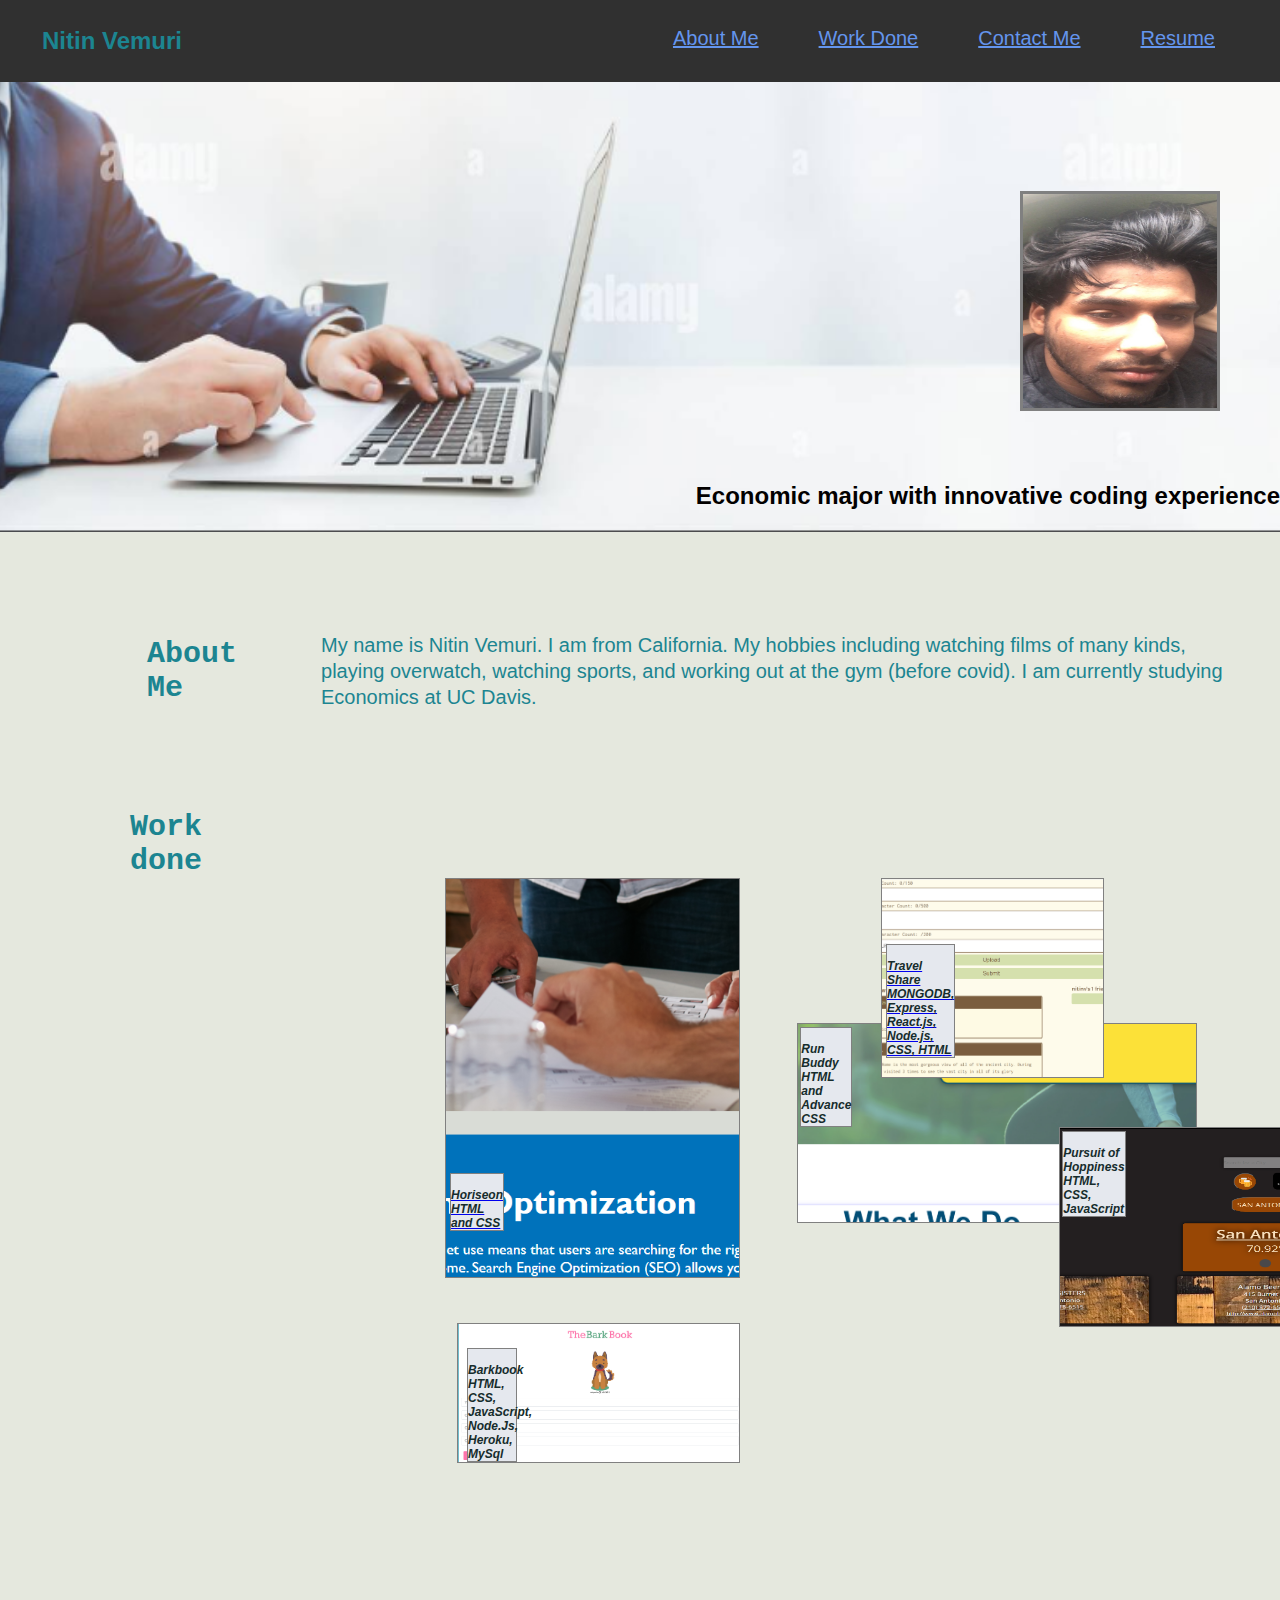
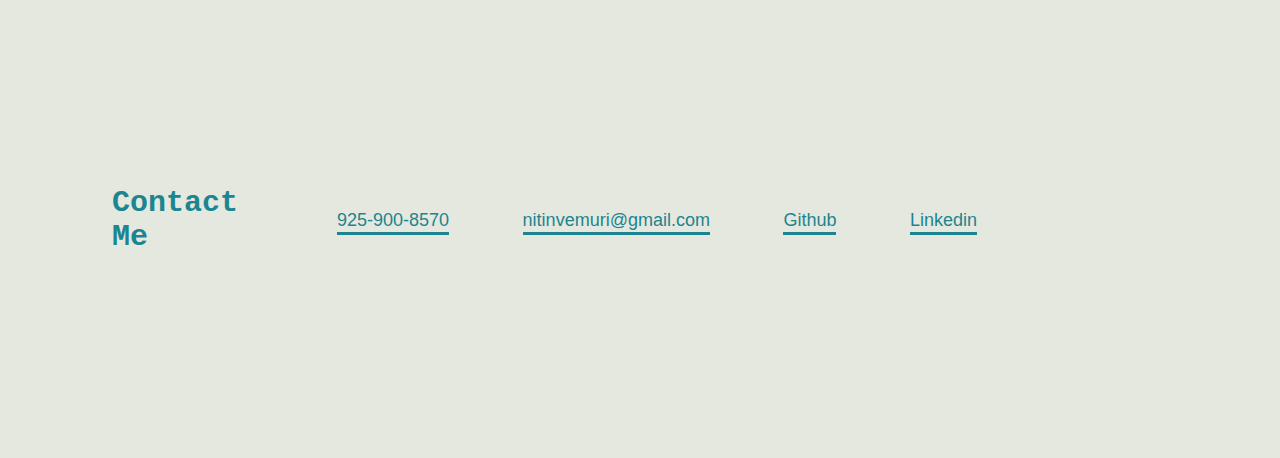
<file: index.html>
<!DOCTYPE html>
<html lang="en">
    <head>
        <meta charset="UTF-8">
        <title>Nitin Vemuri</title>
        <link rel="stylesheet" href="assets/css/style.css">
    </head>
    
    <!--header-->
    <body>
        <div class="header">
            <h1> Nitin Vemuri </h1>
            <nav>
                <ul>
                    <li>
                        <a href="#about-me"><u>About Me</u></a>
                    </li>
                    <li>
                        <a href="#work-done"> <u> Work Done </u></a>
                    </li>
                    <li>
                        <a href="#contact-me"> <u>Contact Me</u></a>
                    </li>
                    <li>
                        <a href="./resume.html"><u>Resume</u></a>
                    </li>
                </ul>
            </nav>
        </div>
        <div class="mainimage">
        </div>
    </body> 

    <!--Subtitle w/picture-->
    <section class="hero">
        <img class="image" img src="assets/images/IMG_0087.jpg" alt="employee photo"/>
        <div>
            <h2> Economic major with innovative coding experience</h2>
        </div>
            </div>
        </div>
    </div>
    </section>




    <!-- about me-->
    <section id="about-me" class="about">
        <div class="flex-row">
          <h2 class="section-title">About Me</h2> 
        </div>
        <div class="step-info">
            <div class="border-1">
        </div>
            <div class="step-text">
            <p>
                My name is Nitin Vemuri. I am from California. My hobbies including watching films of many kinds, playing overwatch, watching sports, and working out at the gym (before covid). I am currently studying Economics at UC Davis. 
            </div>
        </div>
    </section>

    <!--Work Done-->
    <section id="work-done" class="work">
        <div class="flex-row">
            <h2 class="section-title"> Work done</h2>
        </div>
        <div class="step-info">
            <div class="border-2">
                <!--Images that lead into the sites-->
                <div class="container">
                    <div class="picture">
                        <figure class="picture-item picture-item--1">
                            <a href="https://nitinvemuri.github.io/Challenge1/">
                                <img src="assets/images/1st website.jpg " class="picture-img" alt="Horiseon Website">
                                <figcaption><br>Horiseon</br> HTML and CSS</figcaption>
                            </a>
                        </figure>
                    <div class="picture">
                        <figure class="picture-item picture-item--2">
                            <a href="https://nitinvemuri.github.io/run-buddyyy/">
                                <img src="assets/images/2nd website.jpg" class="picture-img-5" alt="Runbuddy website">
                                <figcaption class="figcaption2"><br> Run Buddy</br>HTML and Advance CSS</figcaption>
                            </a>
                        </figure>
                    <div class = "picture">
                        <figure class = "picture-item picture-item--3">
                            <a href = "https://github.com/d-trecker/group-project1">
                                <img src = "assets/images/3rddd.png" class="picture-img-2" alt = "Pursuit of Hoppiness">
                                <figcaption class = "figcaption2"><br>Pursuit of Hoppiness</br> HTML, CSS, JavaScript</figcaption>
                        </figure> 
                    <div class = "picture">
                        <figure class = "picture-item picture-item--4">
                            <a href = "https://github.com/anirud314/BarkBook/">
                                <img src = "assets/images/barkbook-turning.png" class = "picture-img-3" alt = "Barkbook">
                                <figcaption class = "figcaption3"><br> Barkbook </br> HTML, CSS, JavaScript, Node.Js, Heroku, MySql</figcaption>
                        </figure>
                    <div class = "picture">
                        <figure class = "picture item picture-item--5">
                            <a href = "https://github.com/Mike-Ebener/travel-share/">
                            <img src = "assets/images/travelshare sss.png" class = "picture-img-4" alt="travel share" >
                            <figcaption class="figcaption4"><br>Travel Share </br> MONGODB, Express, React.js, Node.js, CSS, HTML</figcaption>
                        </a>
                        </figure>
                    
                    <!-- 
                        <div class = "picture">
                        <figure class = "picture item picture-item--6">
                            <a href = ""></a>
                            <img src = "assets/images/" class="picture-img-6" alt="C calculator">
                            <figcaption class = "figcaption5"><br> Calculator</br> C </figcaption></figcaption>
                        </div>
                    </div>
                    */
                -->
                        

                    </div>
                </div>
            </div>
        </div>
    </section>


    <!--Contact Me-->
    <section id="contact-me" class="contact">
        <div class="flex-row">
            <h2 class="section-title"> Contact Me </h2>
        </div>
        <div class="step-info">
            <div class="border-3">
                <!--Contact info-->
            </div>
            <div class="contact-info">
                <ul>
                    <li>
                        <a href="#number"> 925-900-8570 </a>
                    </li>
                    <li>
                        <a href="#email"> nitinvemuri@gmail.com</a>
                    </li>
                    <li>
                        <a href="https://github.com/nitinvemuri"> Github </a>
                    </li>
                    <li>
                        <a href="https://www.linkedin.com/in/nitin-vemuri-144518206/"> Linkedin</a>
                    </li>
                </ul>
            </div>
        </div>
    </section>



    

</html>
</file>
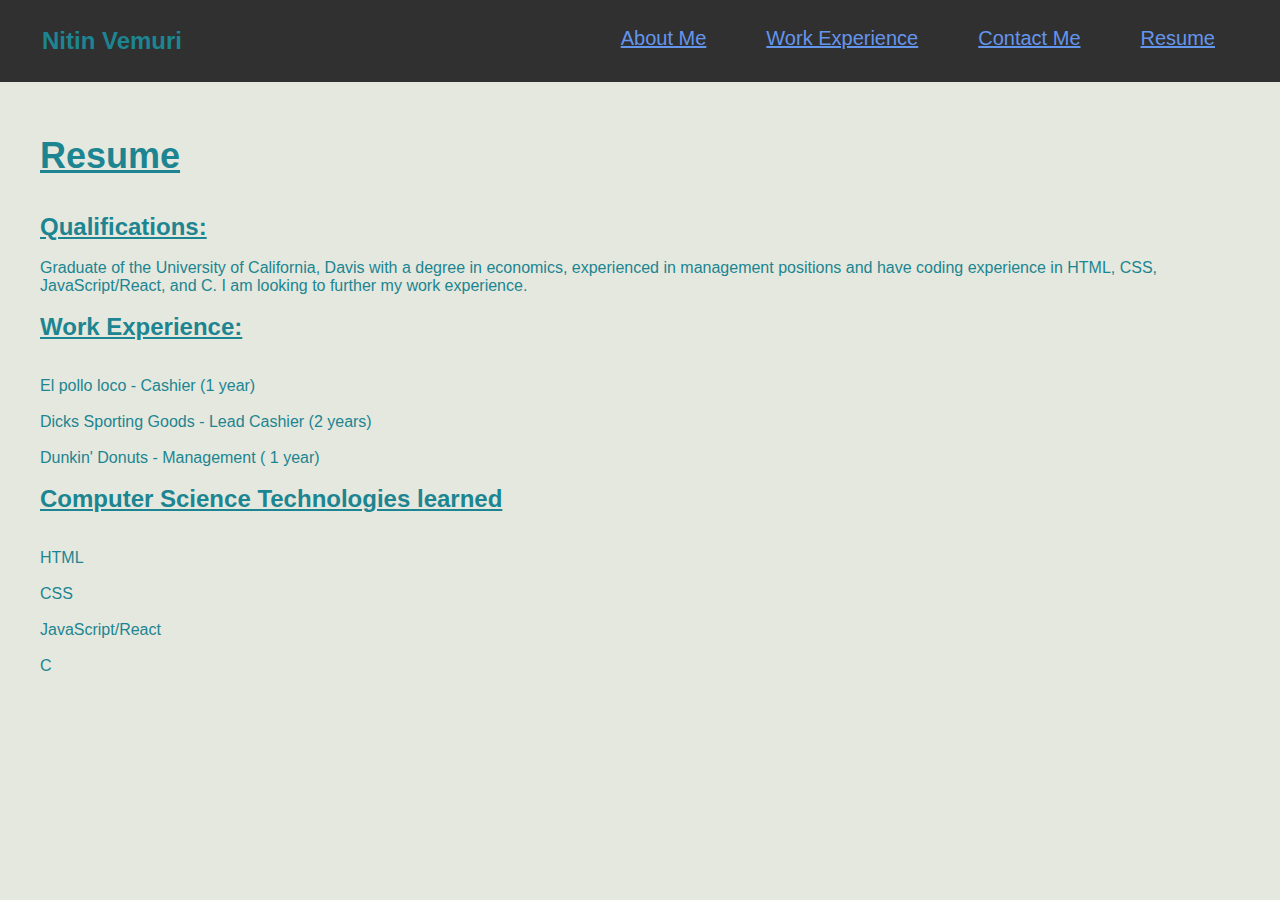
<file: resume.html>
<!DOCTYPE html>
<html lang="en">
    <head>
        <meta charset="UTF-8">
        <title>Nitin Vemuri</title>
        <link rel="stylesheet" href="assets/css/style.css">
    </head>
    
    <!--header-->
    <body>
        <div class="header">
            <h1> Nitin Vemuri </h1>
            <nav>
                <ul>
                    <li>
                        <a href="./index.html"><u>About Me</u></a>
                    </li>
                    <li>
                        <a href="./index.html"> <u> Work Experience </u></a>
                    </li>
                    <li>
                        <a href="./index.html"> <u>Contact Me</u></a>
                    </li>
                    <li>
                        <a href="./resume.html"><u>Resume</u></a>
                    </li>
                </ul>
            </nav>
        </div>
        <div class="mainimage">
        </div>
    </body>
    

    <section class="resume">
            <br><u><h1> Resume</h1></u></br>
        <div>
            <p>
                <br><u><h3> Qualifications: </h3></u></br>
                Graduate of the University of California, Davis with a degree in economics, experienced in management positions and have coding experience in  HTML, CSS, JavaScript/React, and C. I am looking to further my work experience.
            </p>
            <p>
                <br><u><h3> Work Experience:</h3></u></br>
                <br>El pollo loco - Cashier (1 year) <br>
                <br>Dicks Sporting Goods - Lead Cashier (2 years) </br>
                <br>Dunkin' Donuts - Management ( 1 year) </br>
            </p>
            <p>
                <br><u><h3>Computer Science Technologies learned</h3></u></br>
                <br> HTML </br>
                <br> CSS </br>
                <br> JavaScript/React <br>
                <br> C <br>
            </p>
        </div>

        <p></p>
    </section>
</file>
<file: assets/css/style.css>
/* Global and element rules*/

/*Universal selector, clearing padding and margins*/

:root {
    --primary-color: #808080;
}

* {
    box-sizing: border-box;
    padding: 0;
    margin: 0;
}

body {
    color: #1c8591;
    font-family: 'Trebuchet MS', 'Lucida Sans Unicode', 'Lucida Grande', 'Lucida Sans', Arial, sans-serif;
    background-color: rgb(229, 232, 222);
}


.header {
    padding: 20px 35px;
    background-color: #303030;
    
    display: flex;
    flex-wrap: wrap;
    justify-content: space-between;
}

.header h1 {
    padding: 7px;
    display: inline-block;
    font-size: 24px;
}

.header a {
    color:cornflowerblue;
    text-decoration: none;
}

.header nav {
    margin: 7px 0;
}

.header nav ul {
    display: flex;
    justify-content: space-between;
    flex-wrap: wrap;
    align-items: center;
    list-style: none;
}

.header nav ul li {
    display: inline;
}

.header nav ul li {
    margin: 0 30px;
    font-weight: lighter;
    font-size: 20px;
}

.section {
    padding: 12px;
}


/*--header--*/

.hero {
    height: 450px;
    background-size: cover;
    background-position: center;
    display: flex;
    justify-content: flex-end;
    flex-wrap: wrap;
    position: relative;
}

.hero {
    background-image:url(../images/f08bea6efe612e4a275fec5ea08dbb60.png)
}

.hero h2 {
    margin-top: 400px;
    color:royalblue;
    font: italic;
    font-size: 24px;
    color:rgb(2, 0, 0);
}


.image {
    position:absolute;
    top: 109px;
    right:60px;
    border: 3px var(--primary-color) solid;
    height: 220px;
    width: 200px;
}

/* about me*/
.about {
    display: flex;
    justify-content: space-between;
    flex-wrap: wrap;
    margin: 100px 67px;
    width: 90%;
    align-items: center;
}

.flex-row {
    display: flex;
    justify-content: left;
}

.section-title {
    font-size: 30px;
    color: #1c8591;
    width: 25%;
    font-family: monospace;
    margin: 0 0 0 80px;
}

.step-info {
  flex: 2 20%;
  display: flex;
  align-items: center;
  flex-wrap: wrap;
}


.step-text {
    flex: 25;
}

.step-text p {
    color: #1c8591;
    font-size: 20px;
    text-align: left;
    line-height: 1.3;
    margin-left: 30px;
    width: 100%;
}



/*--work experience--*/

.work {
    display: flex;
    justify-content: space-between;
    flex-wrap: wrap;
    margin: 100px 50px;
    width: 90%;
    align-items: center;
}



.container {
    flex: 1000;
}

.container {
    display: flex;
    justify-content: space-between;
    align-items: center;
    margin-left: -100px;
    width: 100%;
}

.picture {
    display: grid;
    grid-template-columns: repeat(4, 1fr);
    grid-template-rows: repeat(5, 10vw);
    grid-gap: 17px;
    margin-left: 195px; 
}

.picture-item {
    position: relative;
}

.picture-img {
    width:500%;
    height: 400px;
    left: 200px;
    object-fit: cover;
    border: solid 1px var(--primary-color);
}

.picture-img-2 {
    width:10000%;
    height: 200px;
    object-fit: flex;
    margin-top: -200px;
    right: inherit;
    margin-left: 2px;
    border: solid 1px var(--primary-color);
}

.picture-img-3 {
    width: 50%;   
    height: 140px;
    float: left -100px;
    object-fit: cover;
    border: solid 1px var(--primary-color);
}      

.picture-img-4 {
    width:300%;
    height: 200px;
    top: 200px;
    nav-left: 200px;
    object-fit: cover;
    border: solid 1px var(--primary-color);
}      

.picture-img-5 {
    width:10000%;
    height: 200px;
    margin-left: 2px;
    object-fit: cover;
    border: solid 1px var(--primary-color);
}


.gallery{
    display: grid;
    grid-template-columns: repeat(4, 1fr);
    grid-template-rows: repeat(5, 10vw);
    grid-gap: 15px;
    margin-left: 30px;     
  }
  
figcaption {
    position: absolute;
    margin-left: 5px;
    margin-top: -185%;
    font-size: 12px;
    font-style: italic;
    font-weight: bold;
    color:  rgb(22, 44, 44);
    border: solid 1px var(--primary-color);
    background-color: rgb(229, 232, 238);
    position: relative;
  }

.figcaption2 {
    position: absolute;
    margin-left: 5px;
    margin-top: -5000%;
    font-size: 12px;
    font-style: italic;
    font-weight: bold;
    color:  rgb(22, 44, 44);
    border: solid 1px var(--primary-color);
    background-color: rgb(229, 232, 238);
  }

.figcaption3 {
    margin-left: 10px;
    margin-top: -21%;
    position:absolute;
    width: 50px
}



.picture-item--1 {
    grid-column-start: 1;
    grid-column-end: 2;
    grid-row-start: 1;
    grid-row-end: 2;
    position:relative;
    left: 300px;
}

.picture-item--2 {
  grid-column-start: 2;
  grid-column-end: 2;
  grid-row-start: 2;
  grid-row-end: 4;
  position: relative;
  right: 700px;
}

.picture-item--3 {
    grid-column-start: 3;
    grid-column-end: 4;
    grid-row-start: 5;
    grid-row-end: 4;
    position: relative;
    right: 400px;
}

.picture-item--4 {
    grid-column-start: 3;
    grid-column-end: 4;
    grid-row-start: 2;
    grid-row-end: 3;
    position: relative;
    right: 400px;
    top: 300px;
}

.picture-item--5 {
    grid-column-start: 2;
    grid-column-end:0;
    grid-row-start: 1;
    grid-row-end: 0;
    position: relative;
    right: 400px;
} 
















/*--Contact me--*/

.contact {
    display: flex;
    justify-content: center;
    flex-wrap: wrap;
    width: 75%;
    margin: 200px 32px;
}



.contact-info {
    flex: 150;
}

.contact-info ul {
    display: flex;
    flex-wrap: wrap;
    justify-content: space-between;
    align-items: center;
    list-style: none;
    margin-left: 15px;
    width: 100%;  
}

.contact-info ul li a {
    margin: 0 30px;
    font-size: 18px;
    color: #1c8591;
    text-decoration: none;
    border-bottom: 3px solid;
    padding-bottom: 2px;
}








/*--Resume--*/

.resume {
    padding: 20px;
    margin: 15px 20px;
}


.resume h1 {
    font-size: 36px;
}

.resume h3 {
    font-size: 24px;
}







@media screen and (max-width: 980px) {

    .header {
      padding-bottom: 10px;
      justify-content: center;
      margin-right: -149px
    }
    
    .header h1 {
      width: 100%;
      text-align: center;
    }
    
    .header nav ul {
      margin-top: 20px;
      width: 100%;
      justify-content: center;
      flex-direction: row;
      line-height: 1.5;
    }
    
    .header nav ul li a {
      font-size: 16px;
      font-weight: bold;
    }
    
    .hero {
      background-size: cover;
      width: 1125px;
    }

    .image{
      height: 100px;
      width: 100px;
    }

    .hero h2 {      
      font-size: 10px;
      margin-top: 400px;
      margin-left: -100px;
      }

    .step-text p{
        width: 85%;
      }

    .section-title {
      width: 65%;
      text-align: right;
      font-weight: bold;
    }

    .border-1 {      
      height: 180px;
      display: none;     
    }

   .border-2{
      height: 500px; 
        
    }  

   .border-3 {
     border-left: 3px solid #1c8591;
    }

    /*--must keep--*/
    .container{
      width: 100%;
    }

    .contact-info ul {     
      width: 50%;
      justify-content: center;
    }
    
    .contact-info ul li a {
      font-size: 18px;  
      font-weight: bold;
      line-height: 2.5;
    }

    .border-3{
        height: 200px;
    }

    .image {
        top:200px;
    }
      
    figcaption{
        margin-left: 5px;
        margin-top: -450%;
        font-size: 5px;
    }

    .figcaption2 {
        margin-left: 40px;
        margin-top: -25000%;
        font-size: 5px;
    }

    .figcaption4 {
        margin-left: 10px ;
        margin-top: -25000%;
        font-size: 5px;
    }
    .picture-img {
        top: 50%;
        left: 50%;
        transform: translate(0%, 10%);
    }

    .picture-img-2 {
        height: 300px;
        top: 50%;
        left: 50%;
        transform: translate(10%,-84%);
    }

    .picture-img-4 {
        height: 300px;
        top: 30%;
        transform: translate(0%,10%);
    }

    .picture-item--1 {
        left:250px;
    }

    .picture-item--2 {
        right: 55px;
    }

    .picture-item--3 {
        left:200px;
    }
    
    .picture-item--5 {

    }

  }
</file>
